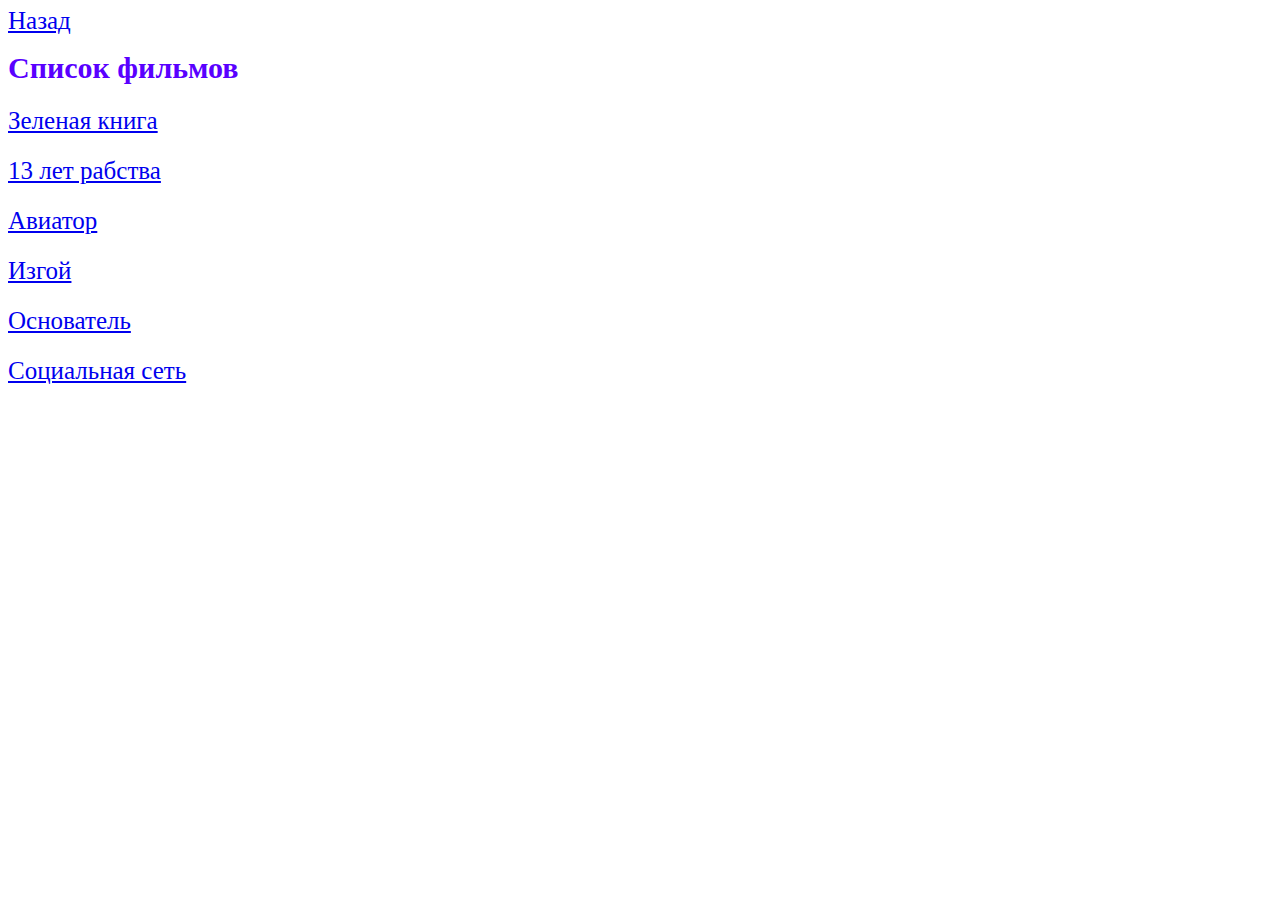
<file: movies.html>
<!DOCTYPE html>
<html lang="en">
<head>
    <meta charset="UTF-8">
    <title>Список фильмов</title>
    <link rel="stylesheet" href="index.css">
</head>
<body>
    <a href="/">Назад</a>
    <h1>Список фильмов</h1> 
    <p>
        <a href="http://20nov.kinokuk.pro/290-zelenaja-kniga-2023-11-26-19-55.html">Зеленая книга</a>
    </p>
    <p>
        <a href="https://2.lordfilm0.ws/20162-12-ye%D0%B0rs-a-slave-u09">13 лет рабства</a>
    </p>
    <p>
        <a href="https://lord-q03.lordfilm3.org/films/28600-aviator-15-05.html">Авиатор</a>
    </p>
    <p>
        <a href="https://tvv.kinolord.click/682-izgoj-2000.html">Изгой</a>
    </p>
    <p>
        <a href="https://hd-5.videobox.onl/30528-osnovatel-film-2016.html">Основатель</a>
    </p>
    <p>
        <a href="https://sakofilm.ru/580-socialnaja-set-2010.html">Социальная сеть</a>
    </p>
</body>
</html>
</file>
<file: index.css>
h1 {
    font-size: 30px;
    color:rgb(89, 0, 255);
    line-height: 1;
}

p {
    font-size: 25px;
    line-height: 0.1;
}

a {
    font-size: 25px;
    line-height: 1;
}

.output {
    color: red;

}

button {
    font-size: 20px;
    line-height: 1;
}

h1 {
    white-space: pre;
  }
</file>
